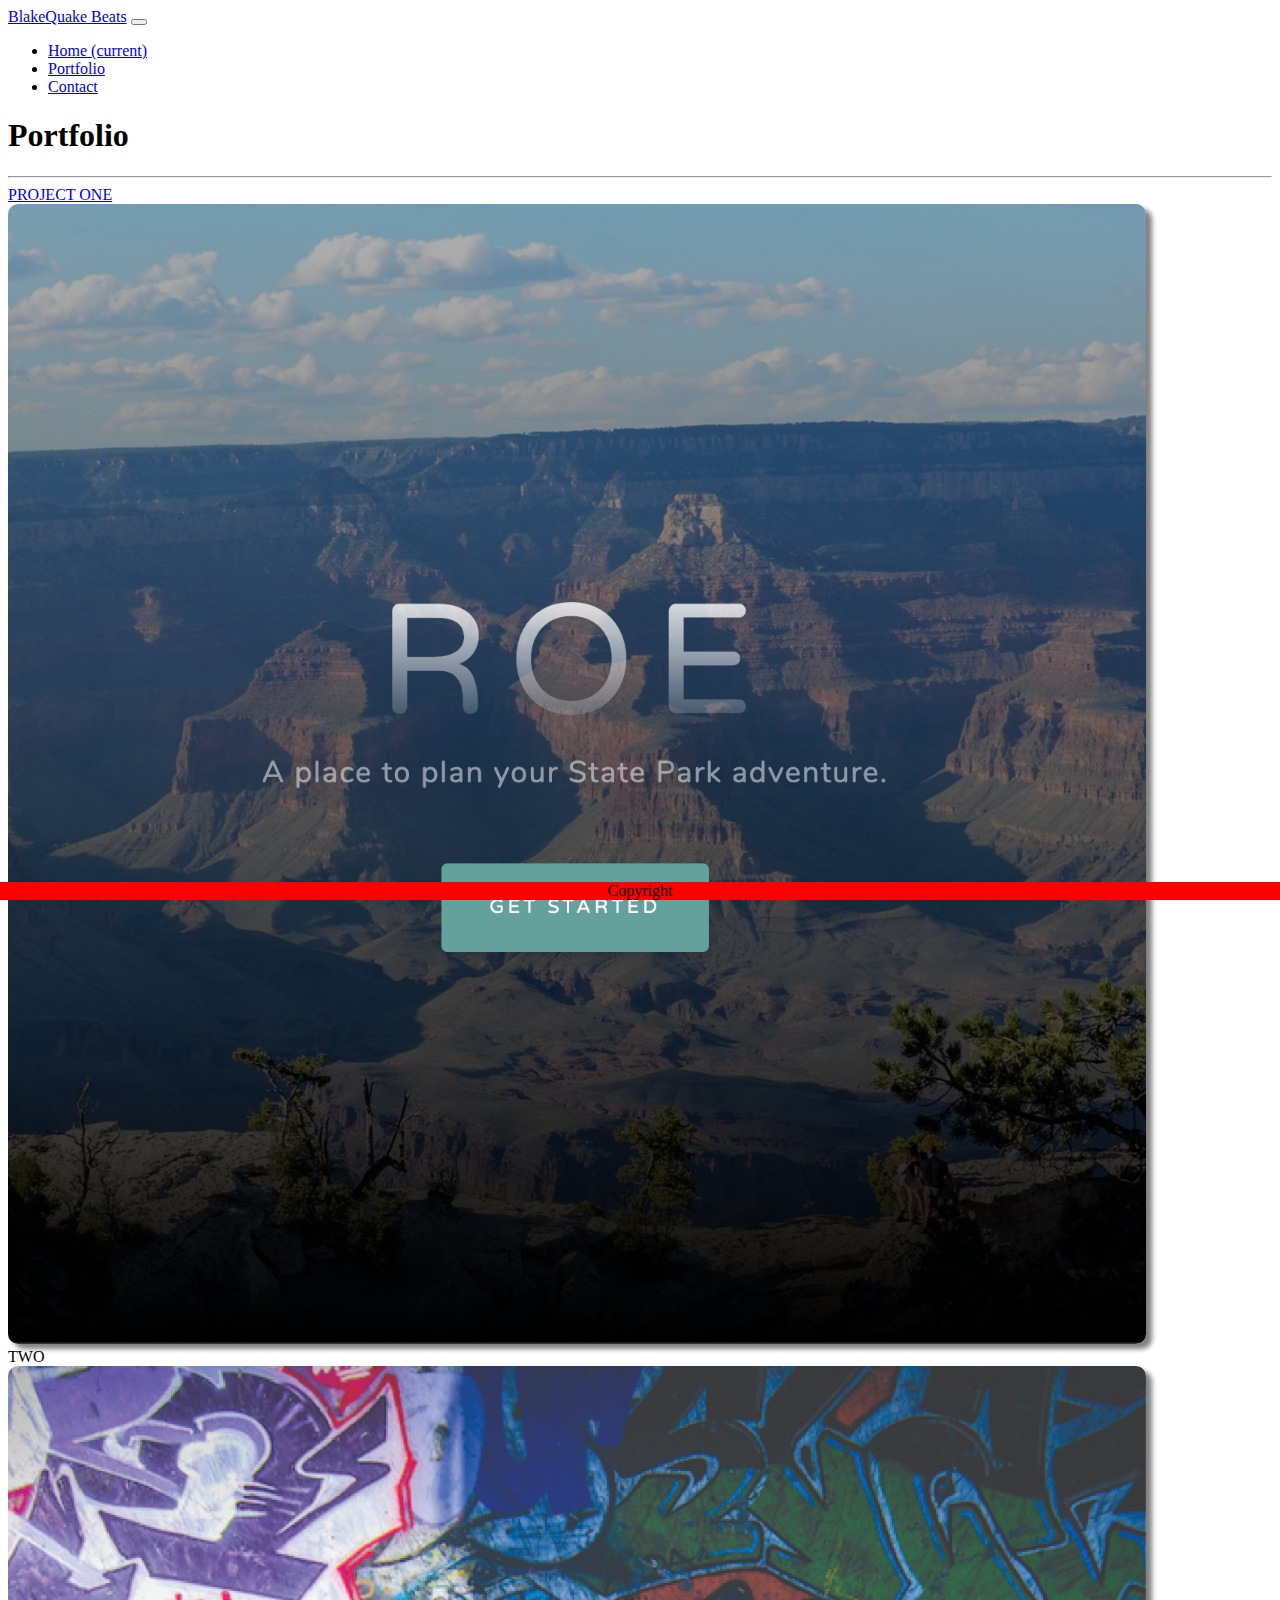
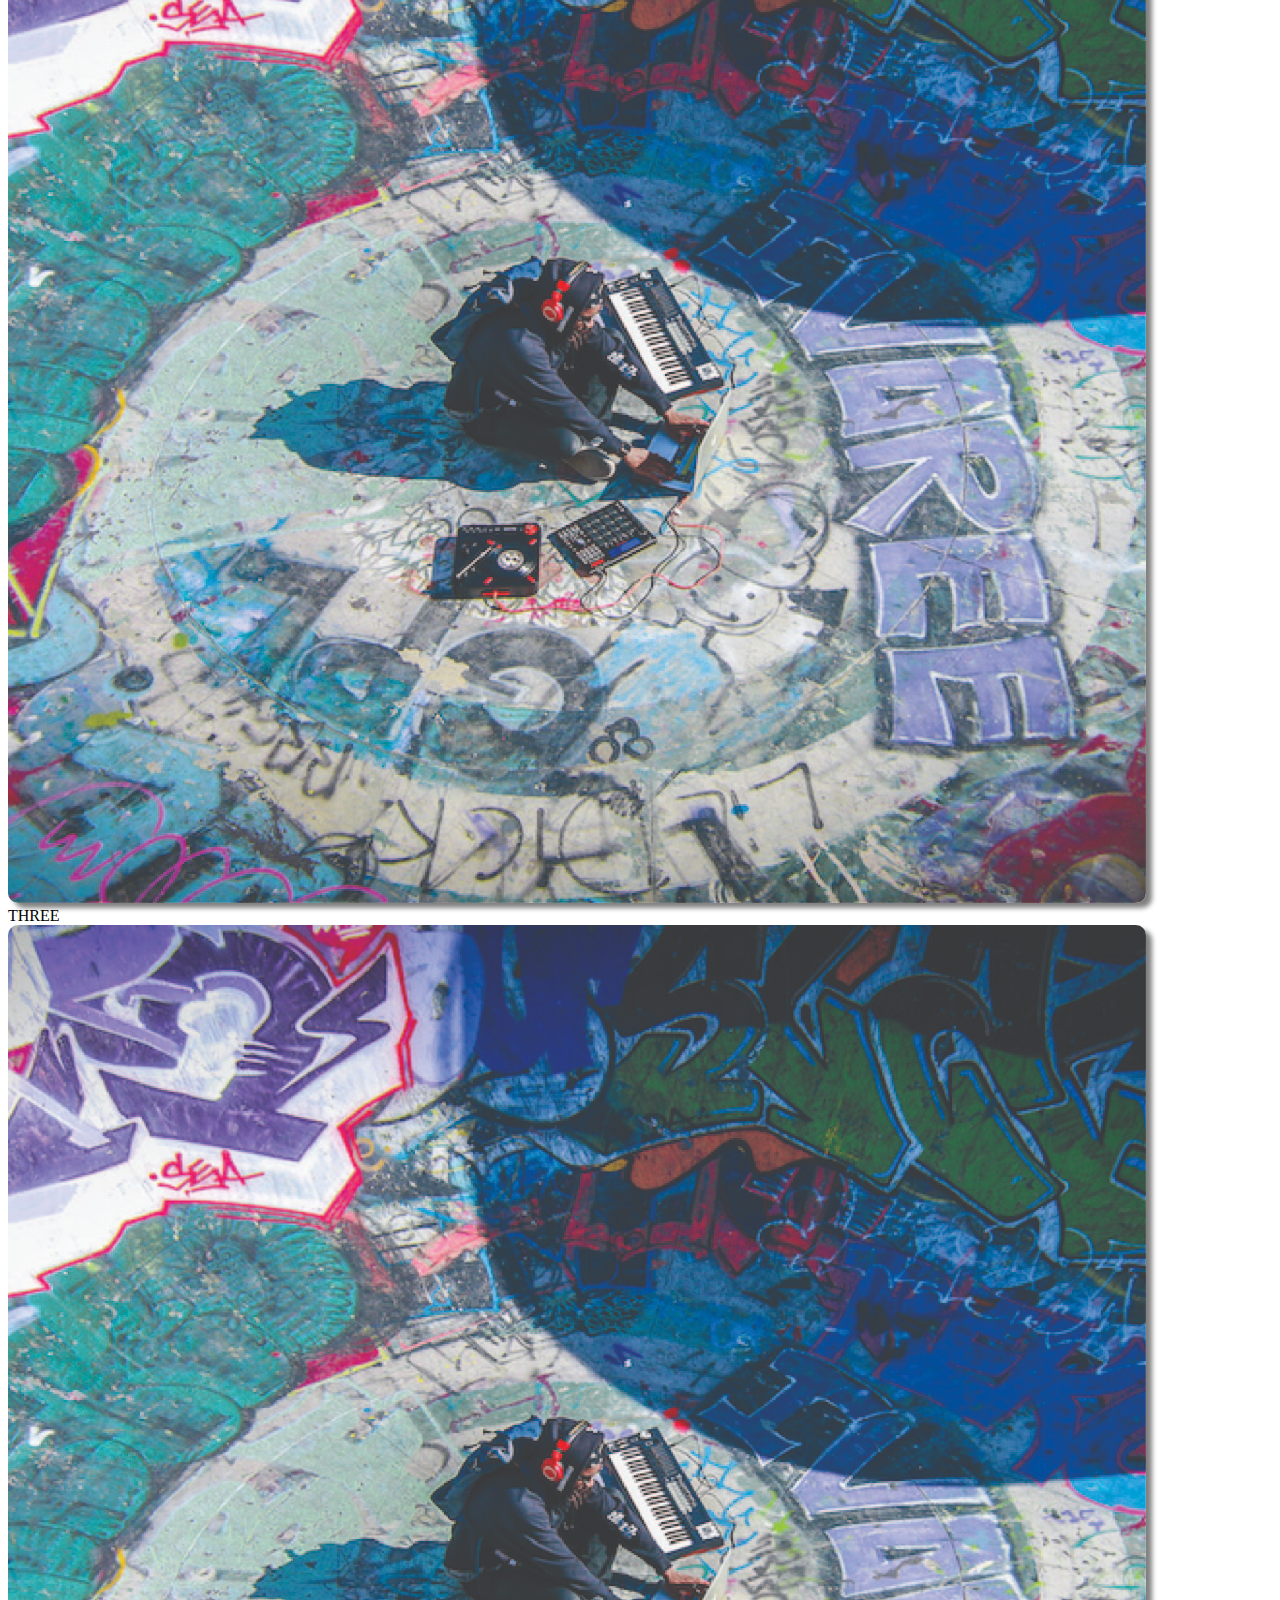
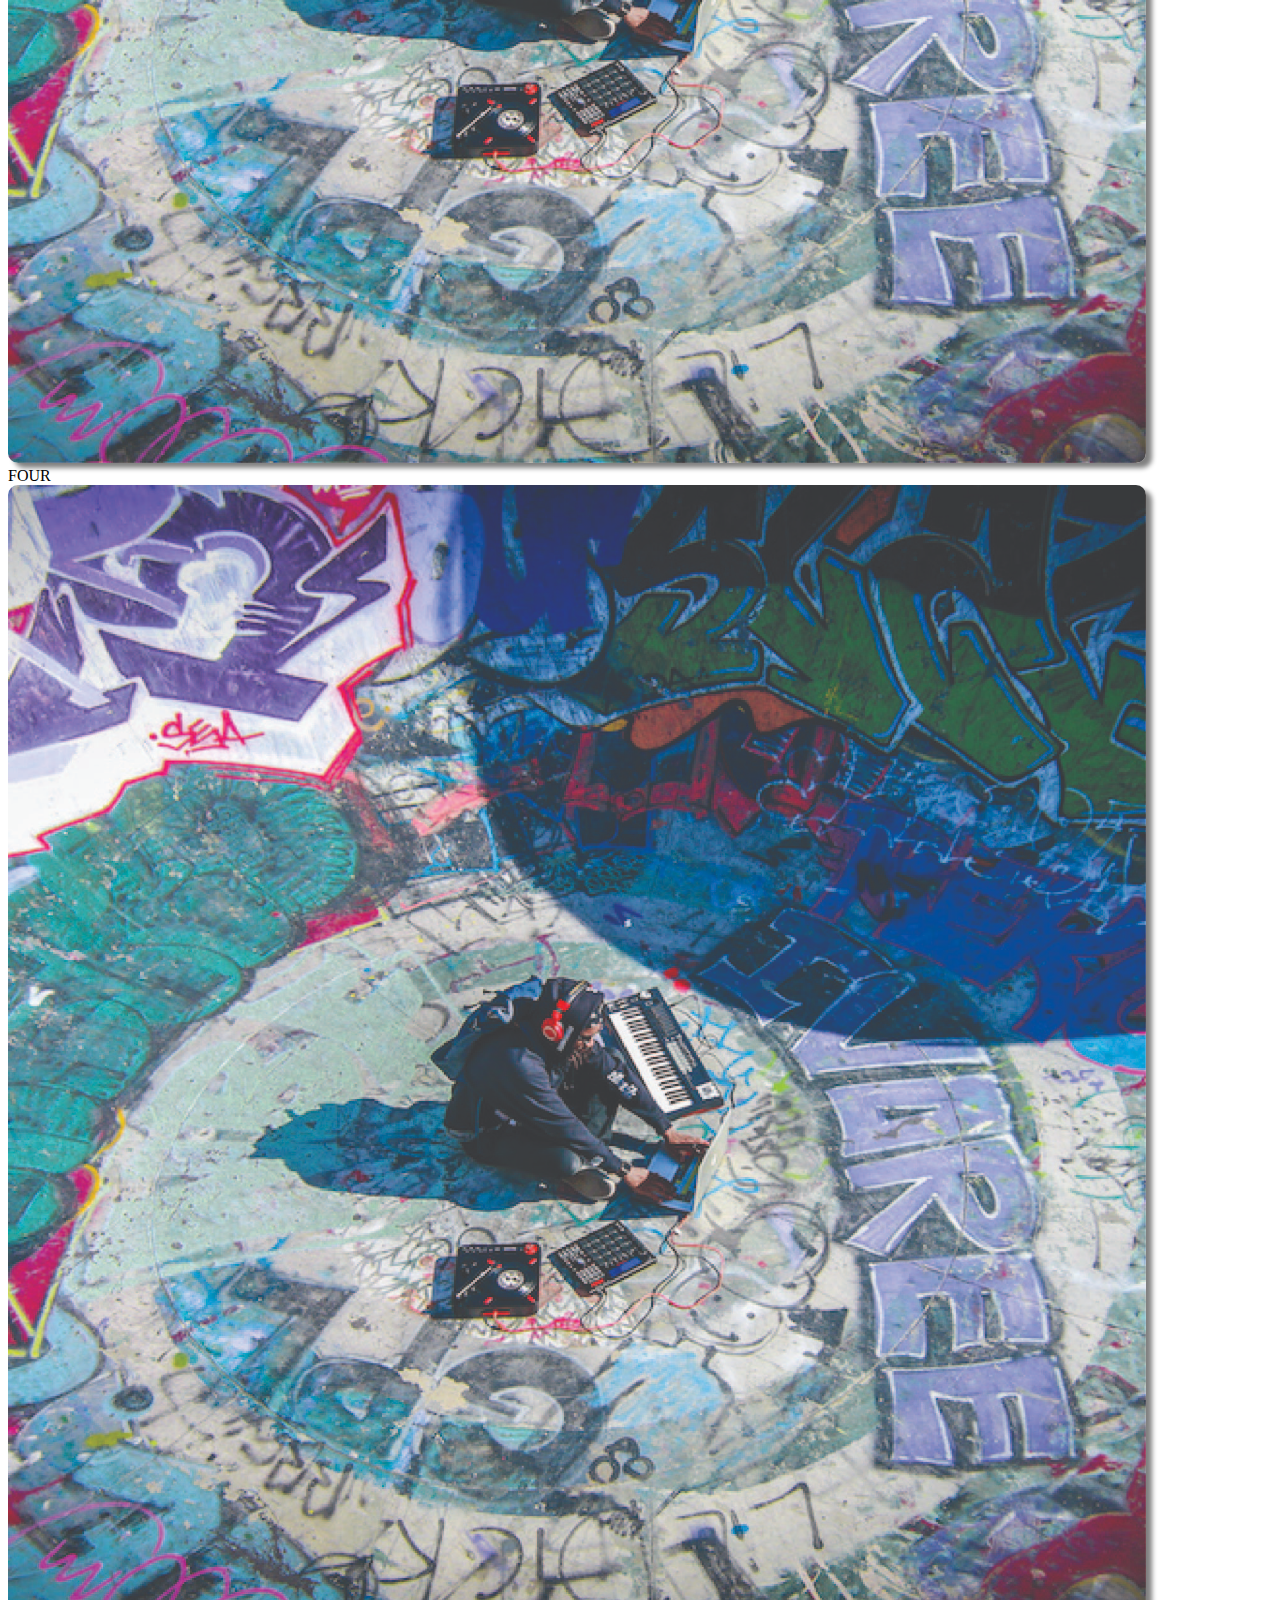
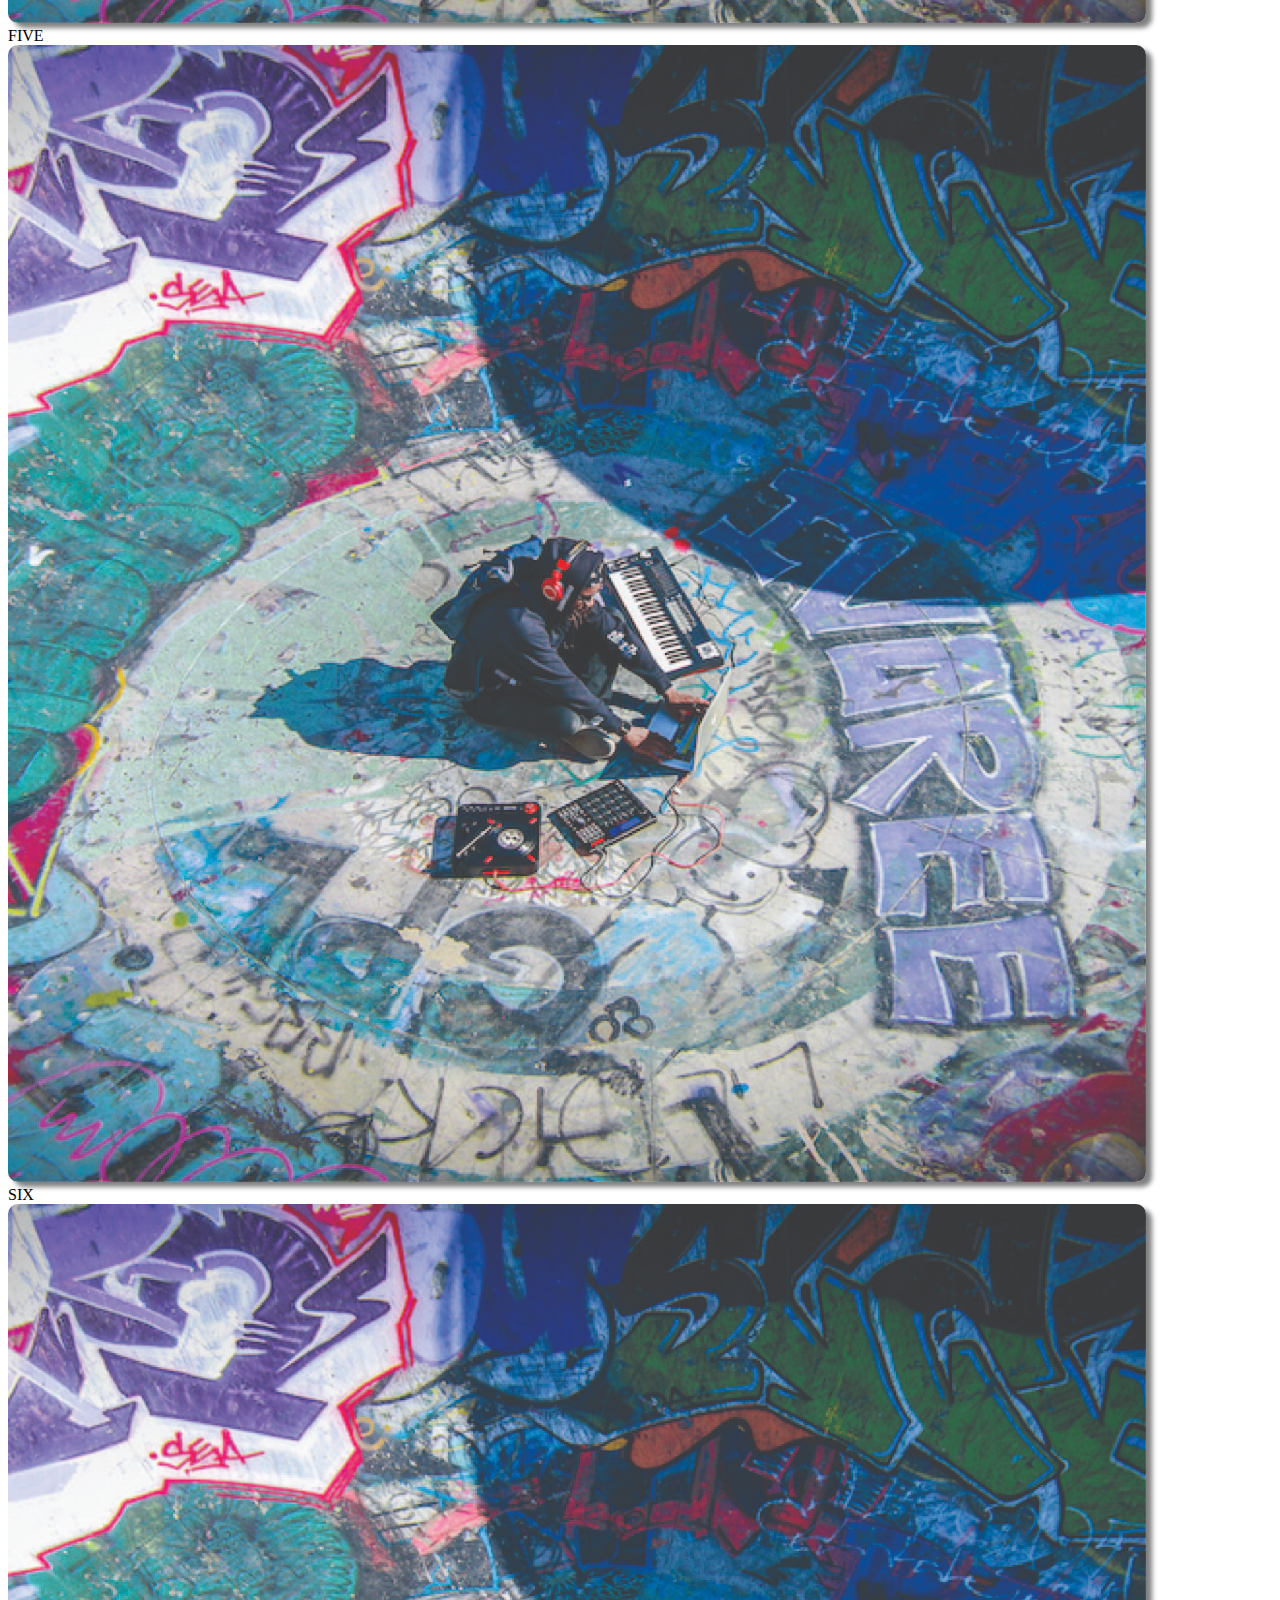
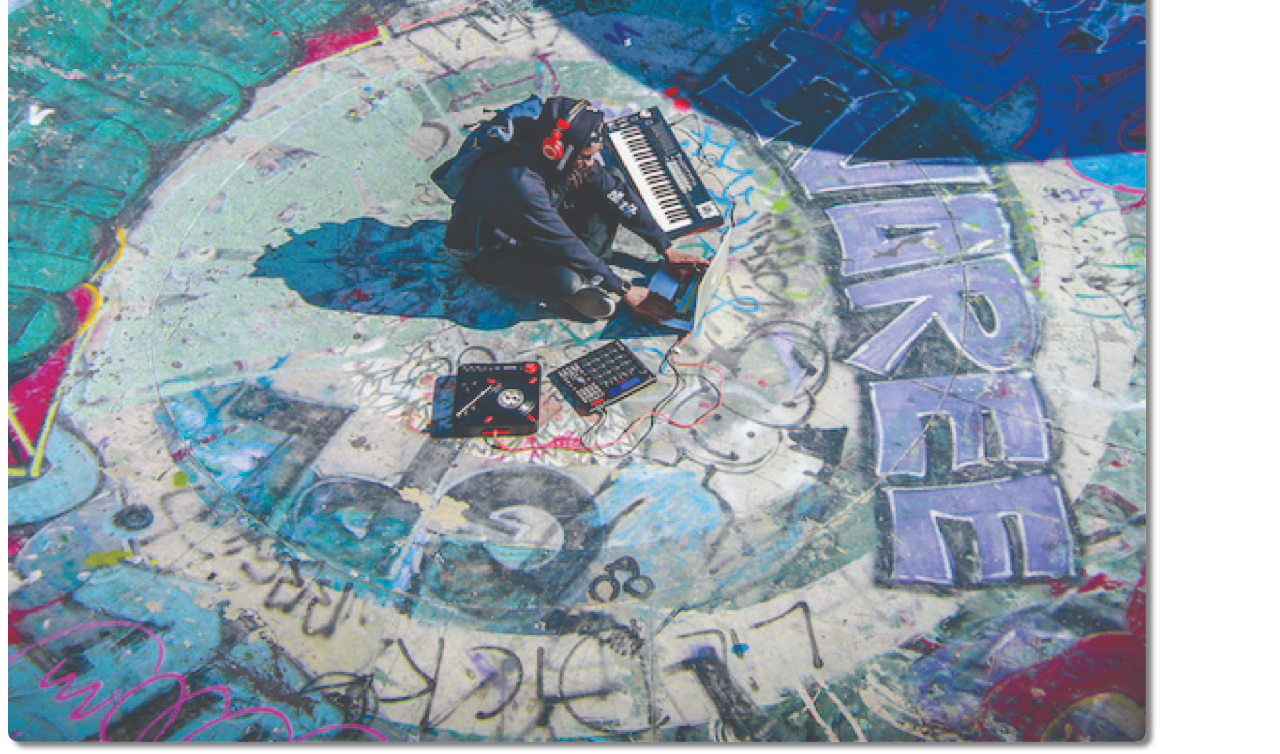
<file: portfolio.html>
<!DOCTYPE html>
<html lang="en">
  <head>
    <style></style>
    <meta charset="UTF-8" />
    <meta name="viewport" content="width=device-width, initial-scale=1.0" />
    <link rel="stylesheet" href="style.css" />
    <link
      rel="stylesheet"
      href="https://stackpath.bootstrapcdn.com/bootstrap/4.5.0/css/bootstrap.min.css"
      integrity="sha384-9aIt2nRpC12Uk9gS9baDl411NQApFmC26EwAOH8WgZl5MYYxFfc+NcPb1dKGj7Sk"
      crossorigin="anonymous"
    />
    <script
      src="https://code.jquery.com/jquery-3.5.1.slim.min.js"
      integrity="sha384-DfXdz2htPH0lsSSs5nCTpuj/zy4C+OGpamoFVy38MVBnE+IbbVYUew+OrCXaRkfj"
      crossorigin="anonymous"
    ></script>
    <script
      src="https://cdn.jsdelivr.net/npm/popper.js@1.16.0/dist/umd/popper.min.js"
      integrity="sha384-Q6E9RHvbIyZFJoft+2mJbHaEWldlvI9IOYy5n3zV9zzTtmI3UksdQRVvoxMfooAo"
      crossorigin="anonymous"
    ></script>
    <script
      src="https://stackpath.bootstrapcdn.com/bootstrap/4.5.0/js/bootstrap.min.js"
      integrity="sha384-OgVRvuATP1z7JjHLkuOU7Xw704+h835Lr+6QL9UvYjZE3Ipu6Tp75j7Bh/kR0JKI"
      crossorigin="anonymous"
    ></script>
    <title>Blake Lampkin</title>
  </head>
  <!-- NAVAGATION BAR -->
  <nav class="navbar navbar-expand-lg navbar-light bg-light">
    <a class="navbar-brand" href="https://linktr.ee/blakequakebeats"
      >BlakeQuake Beats</a
    >
    <button
      class="navbar-toggler"
      type="button"
      data-toggle="collapse"
      data-target="#navbarText"
      aria-controls="navbarText"
      aria-expanded="false"
      aria-label="Toggle navigation"
    >
      <span class="navbar-toggler-icon"></span>
    </button>
    <div class="collapse-navbar-collapse" id="navbarText">
      <ul class="navbar-nav mr-auto">
        <li class="nav-item active">
          <a class="nav-link" href="index.html">
            Home <span class="sr-only">(current)</span></a
          >
        </li>
        <li class="nav-item">
          <a class="nav-link" href="portfolio.html">Portfolio</a>
        </li>
        <li class="nav-item">
          <a class="nav-link" href="contact.html">Contact</a>
        </li>
      </ul>
    </div>
  </nav>
  <main>
    <section>
      <h1 class="center">Portfolio</h1>
      <hr />
      <!-- 1ST ROW IMAGES  -->

      <div class="container fluid col-md-12">
        <div class="row">
          <div class="col-md-4">
            <a href="https://ainiwang14.github.io/reimagined-octo-enigma-API/">PROJECT ONE<br/></a>
          <img
            class="img-fluid"
            src="./assets/Screen Shot 2020-08-13 at 11.54.28 PM.png"
            alt="broken image"
            style="width: 90%;box-shadow: 6px 5px 5px grey; border-radius:10px; height: auto"
          />
        </div>
          <div class="col-md-4">
            TWO<br />
            <img
              src="./assets/BQ6.jpg"
              alt="broken image"
              style="width: 90%;box-shadow: 6px 5px 5px grey; border-radius:10px; height: auto"
            />
          </div>
            <div class="col-md-4">
              THREE<br />
              <img
                src="./assets/BQ6.jpg"
                alt="broken image"
                style="width: 90%;box-shadow: 6px 5px 5px grey; border-radius:10px; height: auto"
              />
            </div>
        </div>
      </div>
      <div class="container fluid col-md-12">
        <div class="row">
          <div class="col-md-4">
            FOUR<br />
          <img
            class="img-fluid"
            src="./assets/BQ6.jpg"
            alt="broken image"
            style="width: 90%;box-shadow: 6px 5px 5px grey; border-radius:10px; height: auto"
          />
        </div>
          <div class="col-md-4">
            FIVE<br />
            <img
              src="./assets/BQ6.jpg"
              alt="broken image"
              style="width: 90%;box-shadow: 6px 5px 5px grey; border-radius:10px; height: auto"
            />
          </div>
            <div class="col-md-4">
              SIX<br />
              <img
                src="./assets/BQ6.jpg"
                alt="broken image"
                style="width: 90%;box-shadow: 6px 5px 5px grey; border-radius:10px; height: auto"
              />
            </div>
        </div>
      </div>
    </section>
        <!-- COPY RIGHT TEXT -->
        <div class="row" id="footer">
          <div class="col-md-12 bg-light text-center img-fluid">
              Copyright
          </div>
          </div>
  </main>
</html>
</file>
<file: style.css>
.collapse-navbar-collapse {
    margin-left: auto;
    margin-right: auto; 
}
/*
.col-md-12.img-fluid {
    background-color:green;
    padding-top: 10px;
    padding-bottom: 10px;
    margin-left: auto;
    margin-right: auto;
}

/*.image {
    margin-right: auto;
    margin-left: auto;
    image-resolution: 100%; 
}

.p1 { 
    margin-left: auto; 
    margin-right: auto; 
}

.container {
    margin-right: auto;
    margin-left: auto;
} */

.img-fluid {
    -webkit-transition: all .3s ease-in-out;
    transition: all .3s ease-in-out;
}

/* .img-fluid:hover {
    -webkit-transform: scale(1.1);
    -ms-transform: scale(1.1);
    transform: scale(1.1);
} */

#footer {
    position: fixed;
    left: 0;
    bottom: 0;
    width: 100%;
    background-color: red;
    color: black;
    text-align: center;
}
</file>
